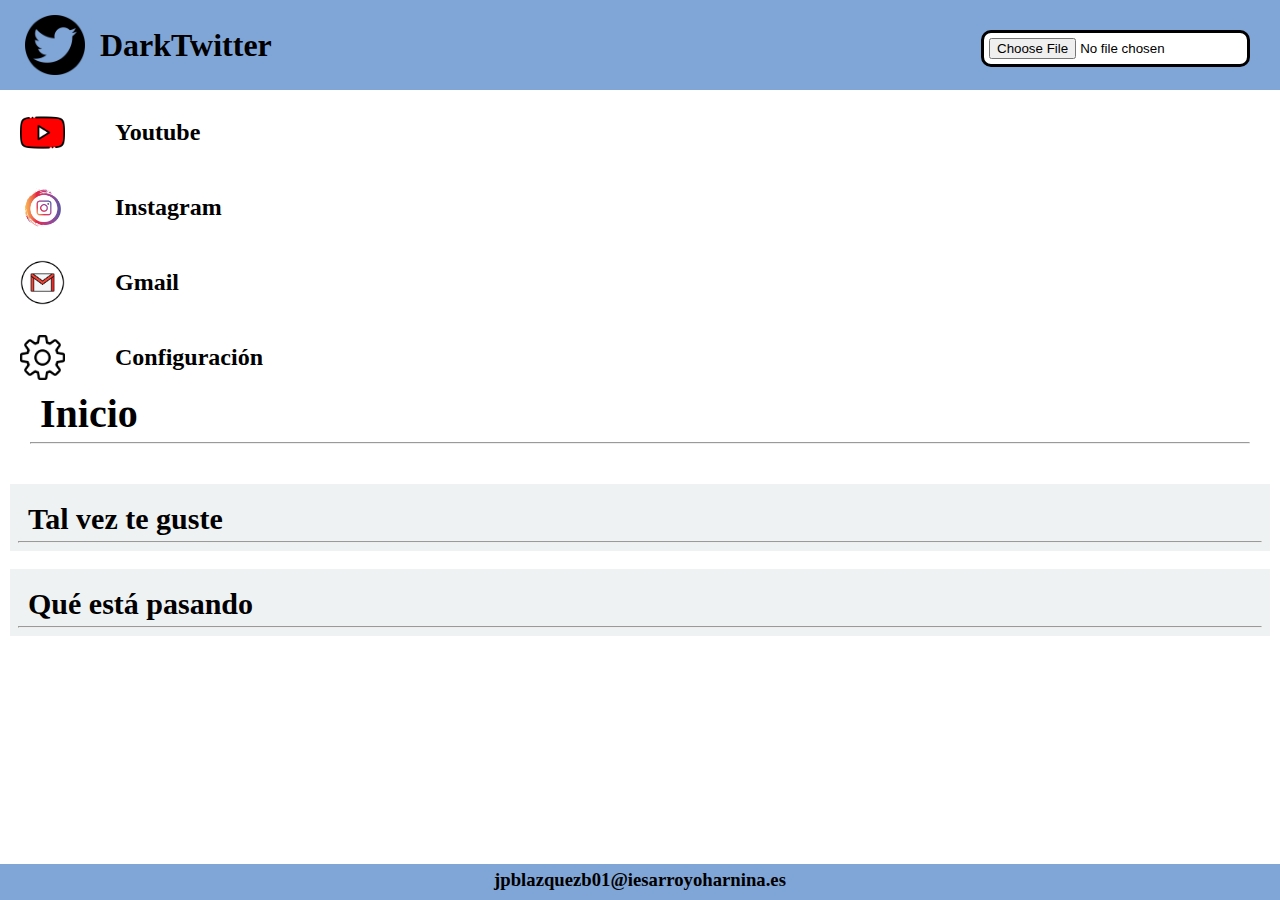
<file: Ejercicio_Twitter/index.html>
<!DOCTYPE html>
<html lang="es-ES">
<head>
	<title>Twitter</title>
	<meta charset="utf-8">
	<link rel="stylesheet" type="text/css" href="style.css">
	<script type="text/javascript" src="script.js" defer></script>
</head>
<body>
		<div id="contenedor-superior">
			<div id="titulo">
				<img id="imagenLogo" src="Imagenes/LogoTwitter.png">
				<h1>DarkTwitter</h1>
			</div>

			<div>
				<input id="abrirFichero" type='file' accept='xml/plain' onchange="openFile(event)"><br>
			</div>
		</div>

		<div id="contenedor-central">
			<div id="columna-izquierda">
				<div class="enlaces">
					<img class="iconoEnlace" src="Imagenes/iconoYoutube.png">
					<h2>Youtube</h2>
				</div>

				<div class="enlaces">
					<img class="iconoEnlace" src="Imagenes/iconoInstagram.png">
					<h2>Instagram</h2>
				</div>

				<div class="enlaces">
					<img class="iconoEnlace" src="Imagenes/iconoGmail.png">
					<h2>Gmail</h2>
				</div>

				<div class="enlaces">
					<img class="iconoEnlace" src="Imagenes/iconoConfiguracion.png">
					<h2>Configuración</h2>
				</div>

			</div>

			<div id="columna-central">

				<h1>Inicio</h1>
				<hr>

			</div>

			<div id="columna-derecha">
				
				<div id="contenedorSugerencias">

					<h2 class="titulosModulos">Tal vez te guste</h2>
					<hr>

					<!--<div class="sugerencia">
						<img class="imagenSugerencia" src="Imagenes/iconoAntena3.png">
						<h2>Antena 3</h2>
						<div id="botonSeguir">
							<button class="boton">Seguir</button>
						</div>
					</div>

					<div class="sugerencia">
						<img class="imagenSugerencia" src="Imagenes/iconoSteam.png">
						<h2>Steam</h2>
						<div id="botonSeguir">
							<button class="boton">Seguir</button>
						</div>
					</div>

					<div class="sugerencia">
						<img class="imagenSugerencia" src="Imagenes/iconoDiscord.png">
						<h2>Discord</h2>
						<div id="botonSeguir">
							<button class="boton">Seguir</button>
						</div>
					</div>-->


				</div>
				<br>
				<div id="contenedorTendencias">
					
					<h2 class="titulosModulos">Qué está pasando</h2>
					<hr>

					<!--<div class="tendencia">
						<h3>Covid-19</h3>
						<img class="imagenTendencia" src="Imagenes/coronavirus.jpg">
					</div>
					<hr>

					<div class="tendencia">
						<h3>Robot Perseverance</h3>
						<img class="imagenTendencia" src="Imagenes/perseverance.jpg">
					</div>
					<hr>

					<div class="tendencia">
						<h3>Worlds LoL</h3>
						<img class="imagenTendencia" src="Imagenes/LoL.jpg">
					</div>
					<hr>-->

				</div>
			</div>
		</div>

		<div id="contenedor-inferior">
			<h3>jpblazquezb01@iesarroyoharnina.es</h3>
		</div>

</body>
</html>
</file>
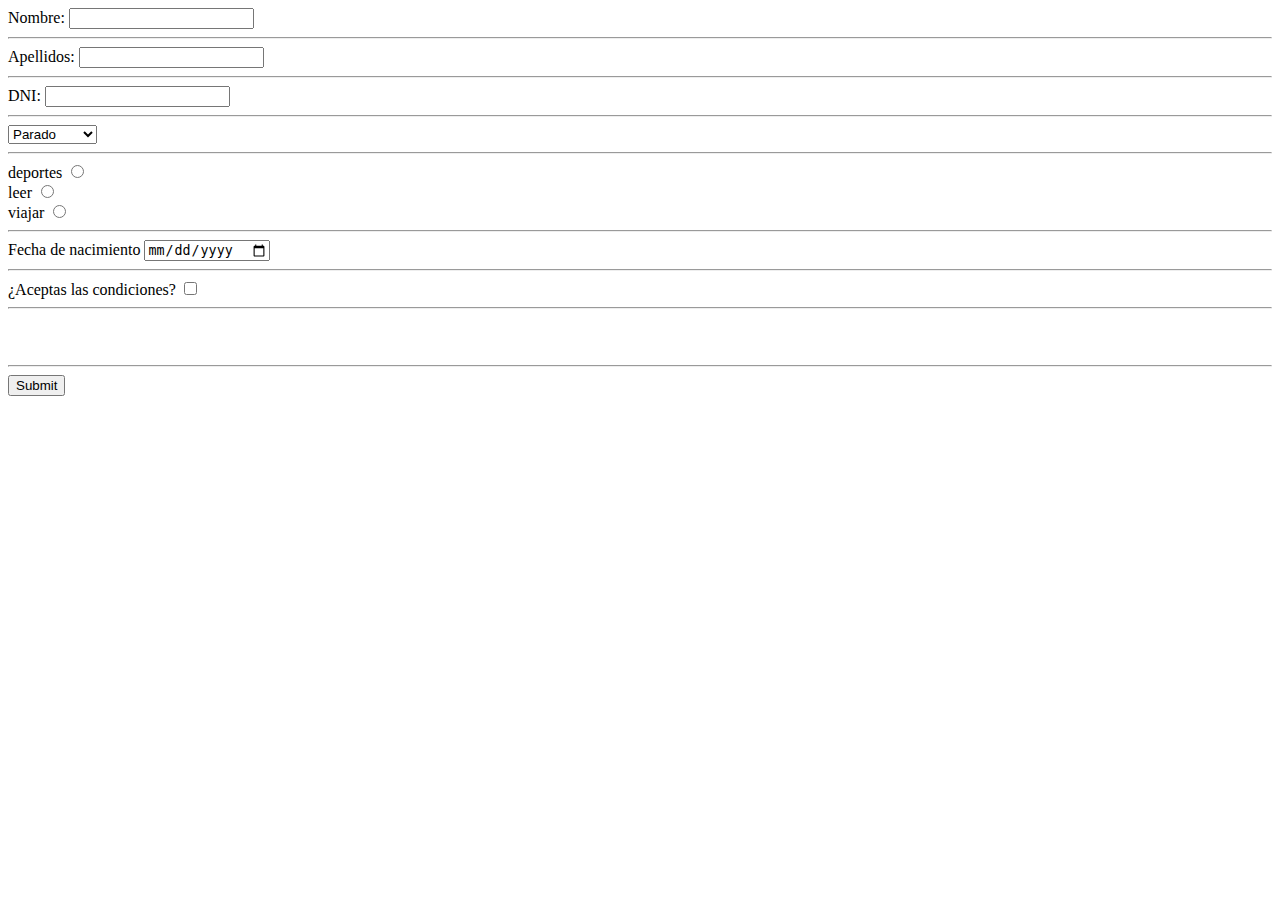
<file: FormularioConArray/index.html>
<!DOCTYPE html>
<html>
<head>
	<title>Act 3</title>
	<link rel="stylesheet" type="text/css" href="style.css">
	<script type="text/javascript" src="script.js"></script>
</head>
<body>
	<form onsubmit="return mostrar();">
		<div>
			Nombre: <input type="text" id="nombre">
		</div>
		<hr>
		<div>
			Apellidos: <input type="text" id="apellidos">
		</div>
		<hr>
		<div>
		 	DNI: <input type="text" id="dni">
		</div>		
		<hr>
		<select id="estado">
			<option value="parado">Parado</option>
			<option value="estudiante">Estudiante</option>
			<option value="trabajando">Trabajando</option>
		</select>
		<hr>
		<div>
			<div>deportes <input type="radio" name="hobby" value="deportes"></div>
			<div>leer <input type="radio" name="hobby" value="leer"></div>
			<div>viajar <input type="radio" name="hobby" value="viajar"></div>
		</div>
		<hr>
		<div>
			<label>Fecha de nacimiento</label>
			<input type="date" id="nacimiento">
		</div>
		<hr>
		<div>
			<label>¿Aceptas las condiciones?</label>
			<input type="checkbox" id="condiciones">
		</div>
		<hr>
		<div>
			<textarea class="oculto" id="resultado"></textarea>
		</div>
		<hr>
		<div>
			<input type="submit">
		</div>
	</form>
</body>
</html>
</file>
<file: LluviaIconosConBoton/index.html>
<!DOCTYPE html>
<html>
<head>
	<title>Lluvia iconos</title>
	<link rel="stylesheet" type="text/css" href="style.css">
	<script type="text/javascript" src="script.js" defer></script>
</head>
<body>

	<div class="contenedor">
		<button id="botonEmpezar">Click aquí</button>
	</div>

</body>
</html>
</file>
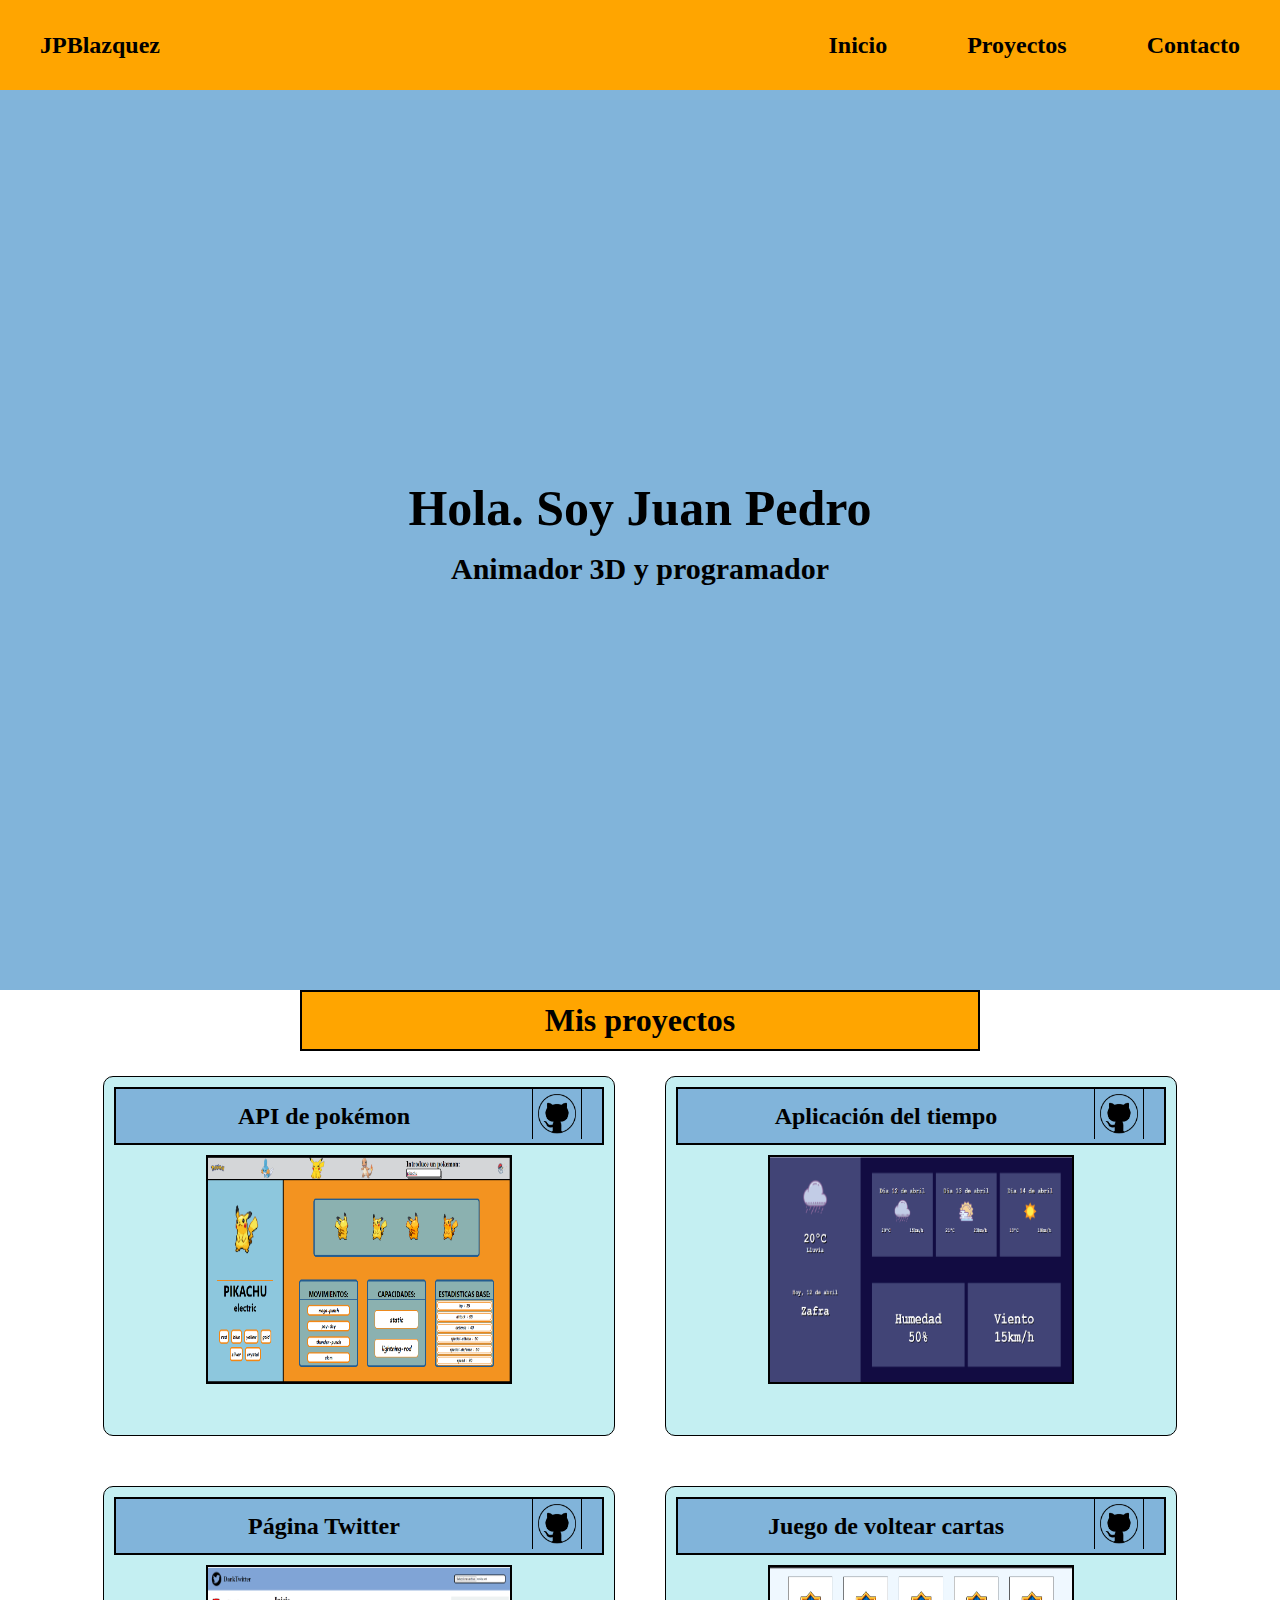
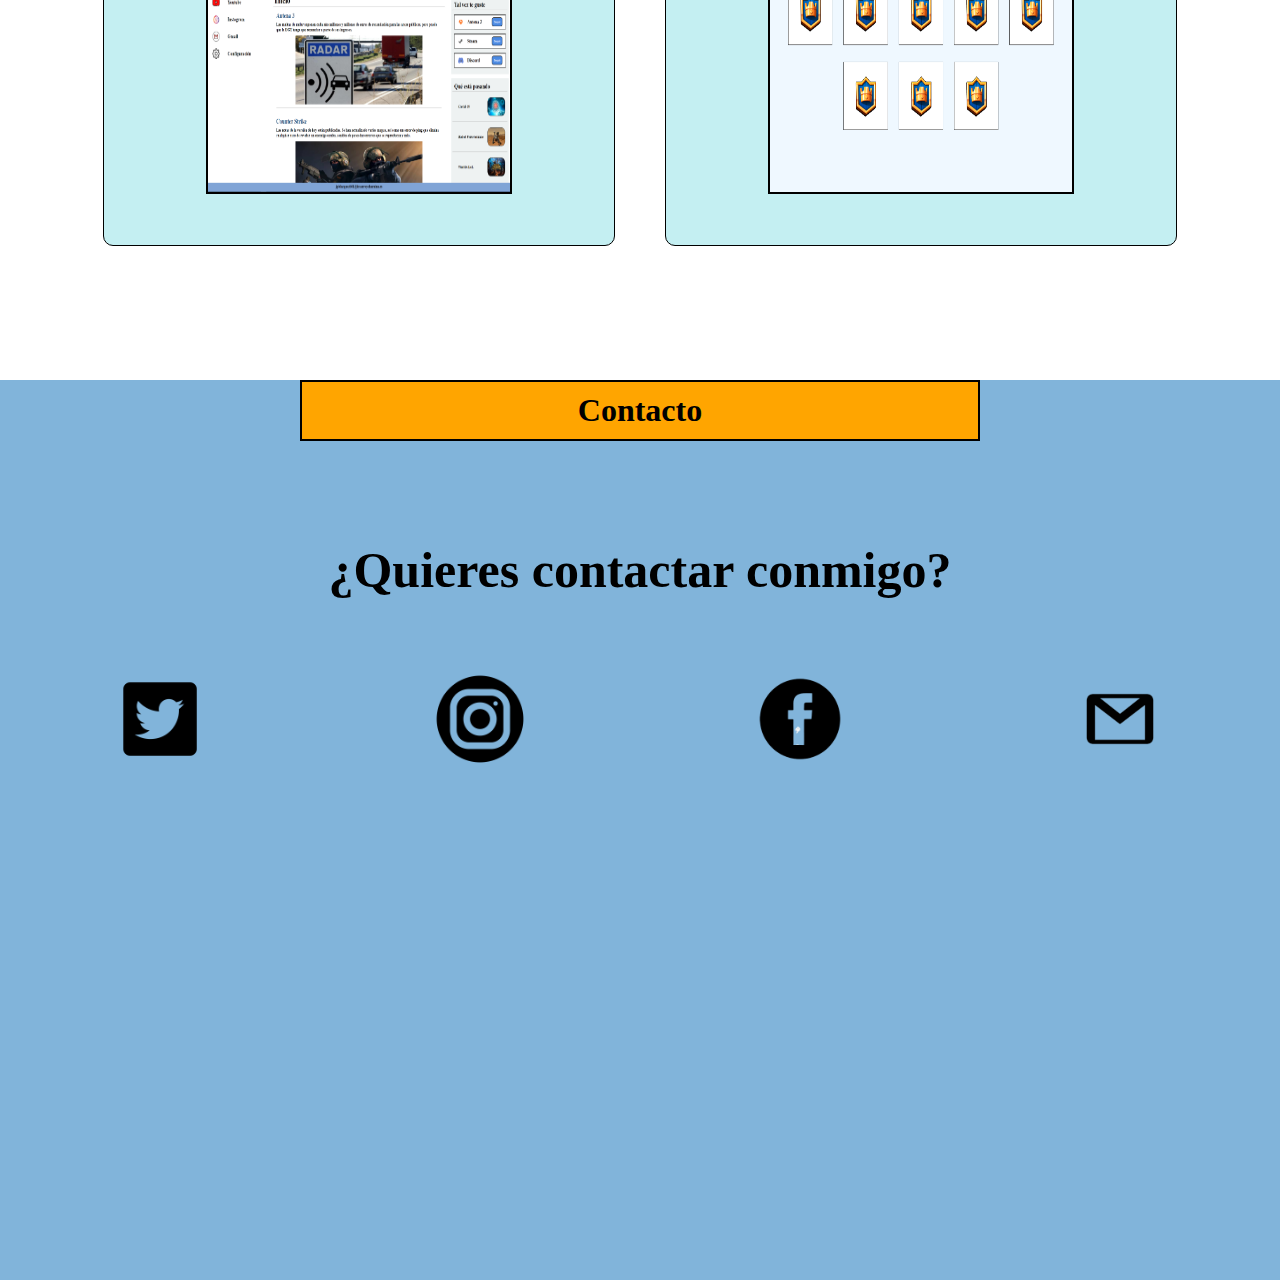
<file: Portfolio/index.html>
<!DOCTYPE html>
<html lang="es-ES">
<head>
	<meta charset="utf-8">
	<title></title>
	<link rel="stylesheet" type="text/css" href="style.css">
	<meta name="viewport" content="width=device-width, initial-scale=1">
</head>
<body>
	<header>
		<h2>JPBlazquez</h2>
		<div id="enlaces">
			<h2><a href="#Inicio">Inicio</a></h2>
			<h2><a href="#Proyectos">Proyectos</a></h2>
			<h2><a href="#Contactos">Contacto</a></h2>
		</div>
	</header>
	<div class="contenedorPrincipal">
		<a name="Inicio"></a>
		<div transition-style="in:diamond:center" class="cuerpoDatos">
			<h1 id="nombre">Hola. Soy Juan Pedro</h1>
			<h2 id="estudios">Animador 3D y programador</h2>
		</div>

		<a name="Proyectos"></a>
		<div class="cuerpoProyectos">
			<h1>Mis proyectos</h1>
			<div class="contenedorProy">
				<div class="proyecto">
					<div class="tituloGitHub">
						<h2>API de pokémon</h2>
						<a href="https://github.com/JuanPedroB/JSON"><img class="imagenGithub"src="img/github.png"></a>
					</div>
					<div class="contenedorImagen">
						<a href="https://juanpedrob.github.io/JSON/PaginaAPI/index.html"><img class="imagenProyecto" src="img/ApiImagen.png"></a>
					</div>
					
				</div>

				<div class="proyecto">
					<div class="tituloGitHub">
						<h2>Aplicación del tiempo</h2>
						<a href="https://github.com/JuanPedroB/JSON/tree/main/Tiempo"><img class="imagenGithub"src="img/github.png"></a>
					</div>
					<div class="contenedorImagen">
						<a href="https://juanpedrob.github.io/JSON/Tiempo/index.html"><img class="imagenProyecto" src="img/tiempo.png"></a>
					</div>
				</div>

				<div class="proyecto">
					<div class="tituloGitHub">
						<h2>Página Twitter</h2>
						<a href="https://github.com/JuanPedroB/LLMM/tree/main/Ejercicio_Twitter"><img class="imagenGithub"src="img/github.png"></a>
					</div>
					<div class="contenedorImagen">
						<a href="https://juanpedrob.github.io/LLMM/Ejercicio_Twitter/index.html"><img class="imagenProyecto" src="img/twitter.png"></a>
					</div>
				</div>

				<div class="proyecto">
					<div class="tituloGitHub">
						<h2>Juego de voltear cartas</h2>
						<a href="https://github.com/JuanPedroB/LLMM/tree/main/VoltearCartas"><img class="imagenGithub"src="img/github.png"></a>
					</div>
					<div class="contenedorImagen">
						<a href="https://juanpedrob.github.io/LLMM/VoltearCartas/index.html"><img class="imagenProyecto" src="img/cartas.png"></a>
					</div>
				</div>

			</div>
		</div>

		<div class="cuerpoContacto">
			<a name="Contactos"></a>
			<h1>Contacto</h1>
			<h2>¿Quieres contactar conmigo?</h2>
			<div class="redesSociales">
				<a href="https://twitter.com/?lang=es"><img class="redes" src="img/iconoTwitter.png"></a>
				<a href="https://www.instagram.com/"><img class="redes" src="img/iconoInstagram.png"></a>
				<a href="https://es-es.facebook.com/"><img class="redes" src="img/iconoFacebook.png"></a>
				<a href="https://www.google.com/intl/es/gmail/about/"><img class="redes" src="img/iconoGmail.png"></a>
			</div>
			
		</div>


	</div>

</body>
</html>
</file>
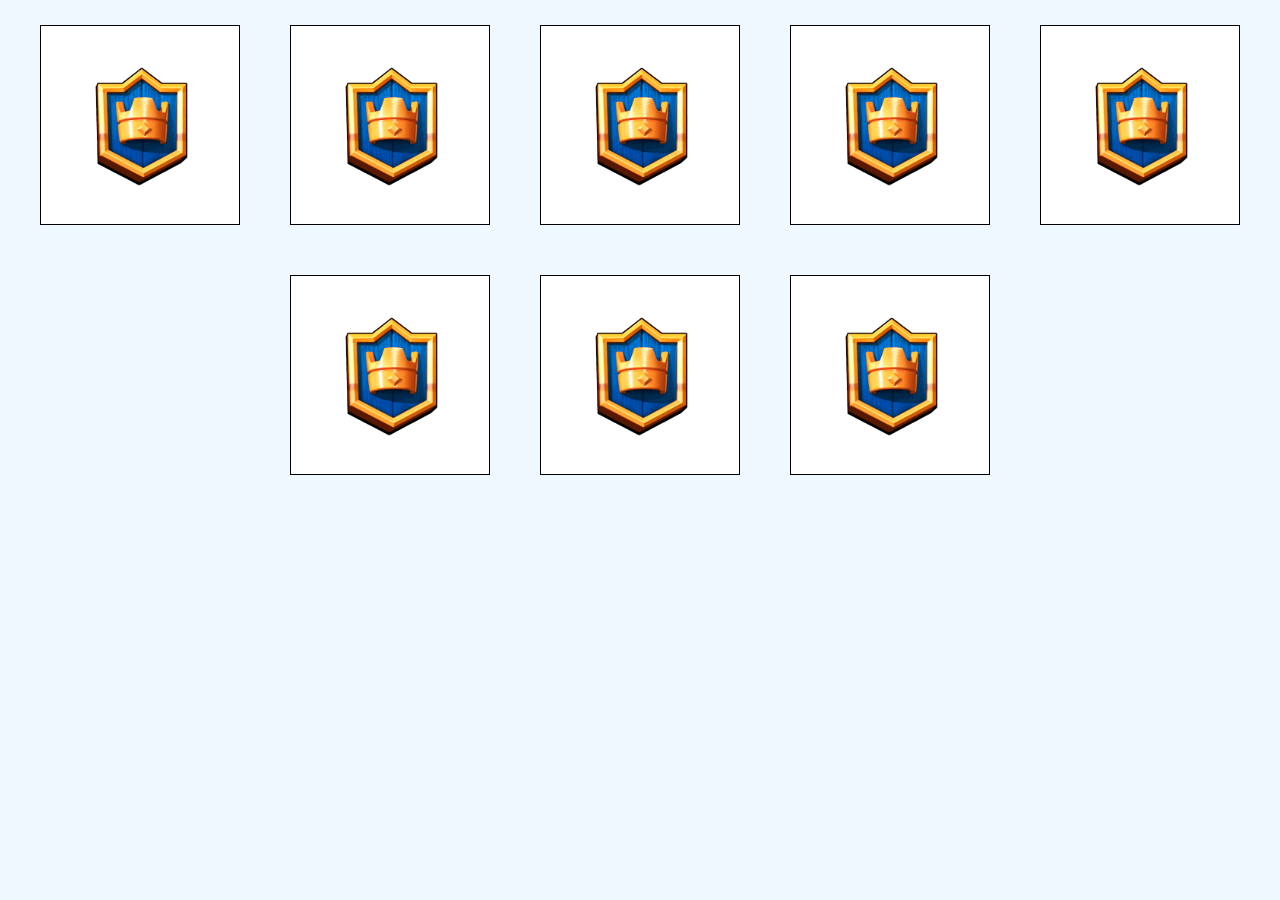
<file: VoltearCartas/index.html>
<!DOCTYPE html>
<html>
	<head>
		<title>CSS</title>
		<meta charset="utf-8">
		<script type="text/javascript" src="script.js" defer></script>
		<link rel="stylesheet" type="text/css" href="style.css">
	</head>

	<body>

		<div class="contenedor">
			
			<div class="carta" id="0"> 
				<img src="back.png">
			</div>
			<div class="carta" id="1"> 
				<img src="back.png">
			</div>
			<div class="carta" id="2">  
				<img src="back.png">
			</div>
			<div class="carta" id="3">  
				<img src="back.png">
			</div>
			<div class="carta" id="4">  
				<img src="back.png">
			</div>
			<div class="carta" id="5">  
				<img src="back.png">
			</div>
			<div class="carta" id="6">  
				<img src="back.png">
			</div>
			<div class="carta" id="7">  
				<img src="back.png">
			</div>
		</div>

	</body>
</html>
</file>
<file: Ejercicio_Twitter/style.css>
*{
	padding: 0;
	margin: 0;
	box-sizing: border-box;
}


#contenedor-superior{
	background-color: #80a6d8;
	width: 100%;
	height: 10vh;
	display: flex;
	justify-content: space-between;
	padding: 10px;
}

	#titulo{
		display: flex;
		flex-wrap: nowrap;
		align-items: center;
	}
		#imagenLogo{
			width: 60px;
			height: 60px;
			margin:15px;
		}
	#abrirFichero{
		background: white;
		padding: 5px;
		border: 3px solid black;
		border-radius: 10px;
		margin-right: 20px;
		margin-top: 20px;
	}





#contenedor-central{
	display: flex;
	flex-wrap: wrap;
	width: 100%;
	height: 86vh;
}
	

	#columna-izquierda{
		width: 20%;

	}
		.enlaces{
			display: flex;
			margin: 30px;
			align-items: center;
		}

		.enlaces h2{
			margin-left: 50px;
		}

		.iconoEnlace{
			width: 45px;
			height: 45px;
		}




	#columna-central{
		width: 60%;
		padding: 30px;
		padding-top: 10px;
	}

		#columna-central h1{
			font-size: 40px;
			margin: 10px;
			margin-bottom: 5px;
		}


		.tweet{
			padding: 20px;
		}

			.tweeth2{
				font-size: 30px;
				color: #154B79;
				font-weight: bold;
				margin-bottom: 10px;
			}

			.tweetp{
				font-size: 20px;
				font-weight: bold;
			}

			.imagenTweet{
				width: 800px;
				height: 300px;
				margin: 15px;
				display: block;
				margin-left: auto;
				margin-right: auto;
			}



	#columna-derecha{
		width: 20%;
		padding: 10px;
	}

		#contenedorSugerencias{
			background: rgba(231, 236, 236, 0.7);
			padding: 8px;
		}
		#contenedorTendencias{
			background: rgba(231, 236, 236, 0.7);
			padding: 8px;
		}

			.sugerencia{
				display: flex;
				padding: 10px;
				margin: 10px;
				margin-top: 20px;
				margin-bottom: 20px;
				align-items: center;
				border: 2px solid black;
				background-color: white;
			}

				.botonSeguir{
					position: absolute;
					right: 50px;
				}

					.boton{
						background-color: #4a8ee6;
						color: white;
						font-weight: bold;
						padding: 10px;
						border-radius: 10px;
						border: 2px black solid;
					}

				.imagenSugerencia{
					width: 40px;
					height: 40px;
					margin-left: 10px;
					margin-right: 20px;
				}
				.nombreH2{

				}

			.tendencia{
				display: flex;
				align-items: center;
				justify-content: space-between;
				padding-left: 25px;
				margin: 10px;
				margin-top: 20px;
				margin-bottom: 20px;
			}

				.imagenTendencia{
					width: 110px;
					height: 80px;
					border: 1px black solid;
					border-radius: 20px;
					margin: 5px;
				}
				.tituloH3{

				}




#contenedor-inferior{
	background: #80a6d8;
	width: 100%;
	height: 4vh;
	position: fixed;
	bottom: 0;
}
	#contenedor-inferior h3{
		text-align: center;
		margin-top: 5px;
	}





.titulosModulos{
	font-size: 30px;
	margin: 10px;
	margin-bottom: 5px;
}





@media (max-width: 1300px){
	#contenedor-central{
		flex-flow:column;
	}
	#columna-izquierda,#columna-central, #columna-derecha {
		width: 100vw;
	}
	.iconoEnlace{
		max-width:100px;
		max-height: 100px;
	}
	#columna-izquierda{
		display: flex;
		flex-direction: column;
		margin:-10px;
	}
	.enlaces{
		margin-bottom: 0;
	}
	.imagenSugerencia{
		max-width: 100px;
		max-height: 100px;
	}
	.imagenTendencia{
		max-width: 100px;
		max-height: 100px;
	}
	.botonSeguir{
		font-size: 20px;
	}
	.nombreH2{
		font-size: 45px;
	}
	.tituloH3{
		font-size: 20px;
	}
}
</file>
<file: FormularioConArray/style.css>
.oculto{
	visibility: hidden;
}
</file>
<file: LluviaIconosConBoton/style.css>
*{
	margin: 0px;
	padding: 0px;
	box-sizing: border-box;
}

.contenedor{
	display: flex;
	justify-content: center;
	height: 100vh; 
	align-items: center;
	flex-direction: column;

	background: #9494e4;

}

.contenedor button{
	padding: 10px;
	margin: 5px;
	font-size: 15px;
	background: blue;
	color: white;
}
.contenedor button:hover{
	background: white;
	color: blue;
	box-shadow: 4px 4px rgba(0, 0, 0, 0.4);
}

.icono{
	position: fixed;
	font-size: 30px;
	animation: caida 3s Linear forwards;
}

.oculta{
	visibility: hidden;
}
@keyframes caida{

	to{
		transform: translateY(-150vh);
	}

	from{
		transform: translateY(1vh);
	}
}
</file>
<file: Portfolio/style.css>
*{
	margin: 0px;
	padding: 0px;
	box-sizing: border-box;
}

header{
	height: 10vh;
	width: 100%;
	background-color: orange;
	display: flex;
	flex-direction: row;
	align-items: center;
	justify-content: space-between;
	position: sticky;
	top: 0px;
	z-index: 100;
}
	#enlaces{
		display: flex;
		flex-direction: row;
	}
		a{
			text-decoration: none;
			color: black;
		}
	header h2{
		margin: 40px;
		font-family: Candara;
		color: black;
	}


.contenedorPrincipal{
	height: 300vh;
	width: 100%;
	background-color: gray;
}

	.cuerpoDatos{
		height: 100vh;
		background-color: rgba(129, 180, 218, 1);
		display: flex;
		justify-content: center;
		align-items: center;
		flex-direction: column;
	}

		#nombre{
			font-size: 50px;
			font-family: Candara;
		}

		#estudios{
			margin: 15px;
			font-size: 30px;
			font-family: Candara;
		}

	.cuerpoProyectos{
		height: 110vh;
		background-color: white;
	}
		.cuerpoProyectos h1{
			text-align: center;
			border: 2px solid black;
			background-color: orange;
			font-family: Candara;
			padding: 10px;
			margin-right: 300px;
			margin-left: 300px;
		}
		.contenedorProy{
			display: flex;
			flex-direction: row;
			flex-wrap: wrap;
			align-items: center;
			justify-content: center;
		}
			.proyecto{	
				width: 40%;
				background-color: rgba(60, 202, 213, 0.3);
				border: 1px solid black;
				border-radius: 10px;
				margin: 25px;
				height: 40vh;
			}
				.tituloGitHub{
					display: flex;
					margin: 10px;
					border: 2px solid black;
					background-color: rgba(129, 180, 218, 1); 
				}
					.tituloGitHub h2{
						text-align: center;
						font-family: Candara;
						float: center;
						margin: auto;
					}
					.imagenGithub{
						width: 50px;
						height: 50px;
						border-right: 1px solid black;
						border-left: 1px solid black;
						padding: 5px;
						margin-right: 20px;
					}
				.contenedorImagen{
					width: 60%;
					border: 2px solid black;
					float: center;
					margin: auto;
				}
					.imagenProyecto{
						width: 100%;
						height: 25vh;
						display: block;
					}

	.cuerpoContacto{
		height: 100vh;
		background-color: rgba(129, 180, 218, 1);
	}
		.cuerpoContacto h1{
			text-align: center;
			border: 2px solid black;
			background-color: orange;
			font-family: Candara;
			padding: 10px;
			margin-right: 300px;
			margin-left: 300px;
		}
		.cuerpoContacto h2{
			font-size: 50px;
			margin: 30px;
			margin-top: 100px;
			font-family: Candara;
			text-align: center;
		}
		.redesSociales{
			display: flex;
			justify-content: space-around;
		}
			.redes{
				margin-top: 40px;
				width: 100px;
				height: 100px;
			}


@keyframes diamond-in-center {
  from {
    clip-path: polygon(50% 50%, 50% 50%, 50% 50%, 50% 50%);
  }
  to {
    clip-path: polygon(-50% 50%, 50% -50%, 150% 50%, 50% 150%);
  }
}

[transition-style="in:diamond:center"] {
  animation: 1.5s cubic-bezier(.25, 1, .30, 1) diamond-in-center both;
}

@media (max-width: 840px){
	.contenedorProy{
		flex-direction: column;
	}
	.cuerpoProyectos{
		height: 210vh;
	}
}
@media (max-width: 785px){
	.cuerpoContacto h1{
		margin-right: 200px;
		margin-left: 200px;
	}
	.cuerpoProyectos h1{
		margin-right: 200px;
		margin-left: 200px;
	}
}
@media (max-width: 670px){
	header{
		flex-direction: column;
		height: 30vh;
	}
}
</file>
<file: VoltearCartas/style.css>
*{
	padding: 0; 
	margin: 0;
	box-sizing: border-box;
}

body{
	background: #eff8ff;
}

.contenedor{
	display: flex;
	align-items: center;
	justify-content: center;
	flex-wrap: wrap;
}

	.contenedor .carta{
		width: 200px;
		height: 200px;
		margin: 25px;
		border: 1px solid black;
		background: white;
	}

		.contenedor .carta img{
			width: 200px;
			height: 200px;
			padding: 5px;
		}
</file>
